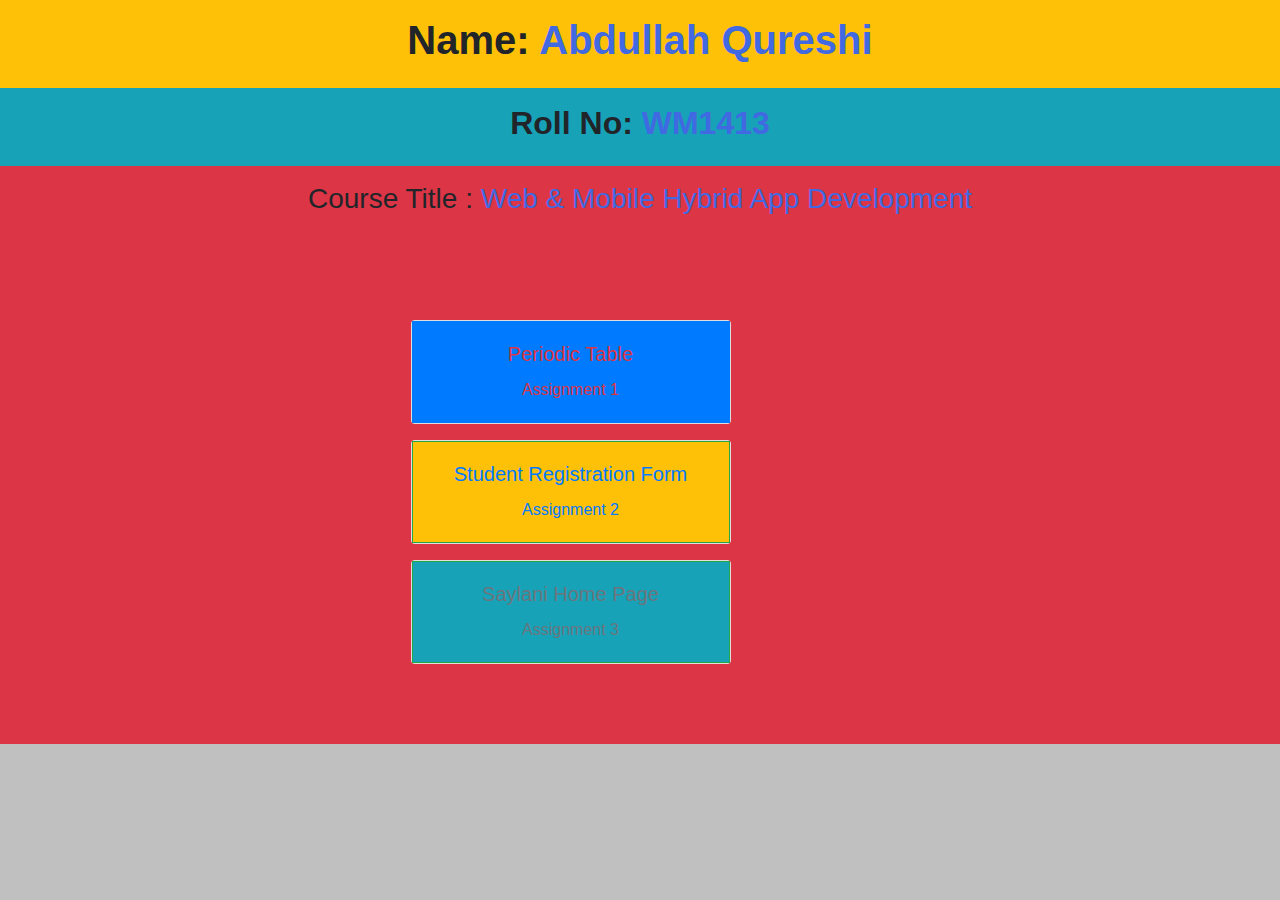
<file: index.html>
<!doctype html>
<html lang="en">
  <head>
    <!-- Required meta tags -->
    <meta charset="utf-8">
    <meta name="viewport" content="width=device-width, initial-scale=1, shrink-to-fit=no">

    <!-- Bootstrap CSS -->
	<link rel="stylesheet" href="https://stackpath.bootstrapcdn.com/bootstrap/4.4.1/css/bootstrap.min.css" integrity="sha384-Vkoo8x4CGsO3+Hhxv8T/Q5PaXtkKtu6ug5TOeNV6gBiFeWPGFN9MuhOf23Q9Ifjh" crossorigin="anonymous">
	<link rel="stylesheet" href="stylee.css">
    <title>Portfolio</title>
  </head>
  <body >
<div class="fluid-container">
<div class="row">
<div class="col-md-12 py-3 bg-warning">
	<h1 class="text-center mb-2 font-weight-bold"> Name: <span>Abdullah Qureshi</span> </h1>
</div>
</div>
</div>
<div class="fluid-container">
	<div class="row">
	<div class="col-md-12 py-3 bg-info">
	<h2 class="text-center mb-2 font-weight-bold">Roll No: <span>WM1413</span></h2>
	</div>
	</div>
</div>
<div class="fluid-container">
	<div class="row">
	<div class="col-md-12 py-3 bg-danger">
	<h3 class="text-center mb-2">Course Title : <span> Web & Mobile Hybrid App Development</span></h3>
	<br>
	<br>
	<div class="container py-5 text-center text-dark">
	<div class="col-md-6 ml-5 pl-5 mx-auto mb-3">
	<div class="card" style="width: 20rem;">
		<div class="card-body border border-primary bg-primary">
		  <h5 class="card-title text-danger">Periodic Table</h5>
		  <a href="Assignment1.html" class="card-link text-danger">Assignment 1</a>
		</div>
	  </div>
	</div>
	<div class="col-md-6 mx-auto pl-5 mb-3 ml-5">
	  <div class="card" style="width: 20rem;">
		<div class="card-body border border-success bg-warning">
		  <h5 class="card-title text-primary">Student Registration Form</h5>
		  <a href="Assignment2AQ.html" class="card-link">Assignment 2</a>
		</div>
	  </div>
	</div>

	<div class="col-md-6 mx-auto pl-5 mb-3 ml-5">
		<div class="card" style="width: 20rem;">
		  <div class="card-body border border-success bg-info">
			<h5 class="card-title text-secondary">Saylani Home Page</h5>
			<a href="Assignment3.html" class="card-link text-secondary">Assignment 3</a>
		  </div>
		</div>
	  </div>
	</div>
		<script src="https://code.jquery.com/jquery-3.4.1.slim.min.js" integrity="sha384-J6qa4849blE2+poT4WnyKhv5vZF5SrPo0iEjwBvKU7imGFAV0wwj1yYfoRSJoZ+n" crossorigin="anonymous"></script>
		<script src="https://cdn.jsdelivr.net/npm/popper.js@1.16.0/dist/umd/popper.min.js" integrity="sha384-Q6E9RHvbIyZFJoft+2mJbHaEWldlvI9IOYy5n3zV9zzTtmI3UksdQRVvoxMfooAo" crossorigin="anonymous"></script>
		<script src="https://stackpath.bootstrapcdn.com/bootstrap/4.4.1/js/bootstrap.min.js" integrity="sha384-wfSDF2E50Y2D1uUdj0O3uMBJnjuUD4Ih7YwaYd1iqfktj0Uod8GCExl3Og8ifwB6" crossorigin="anonymous"></script>
	  </body>
	</html>
</file>
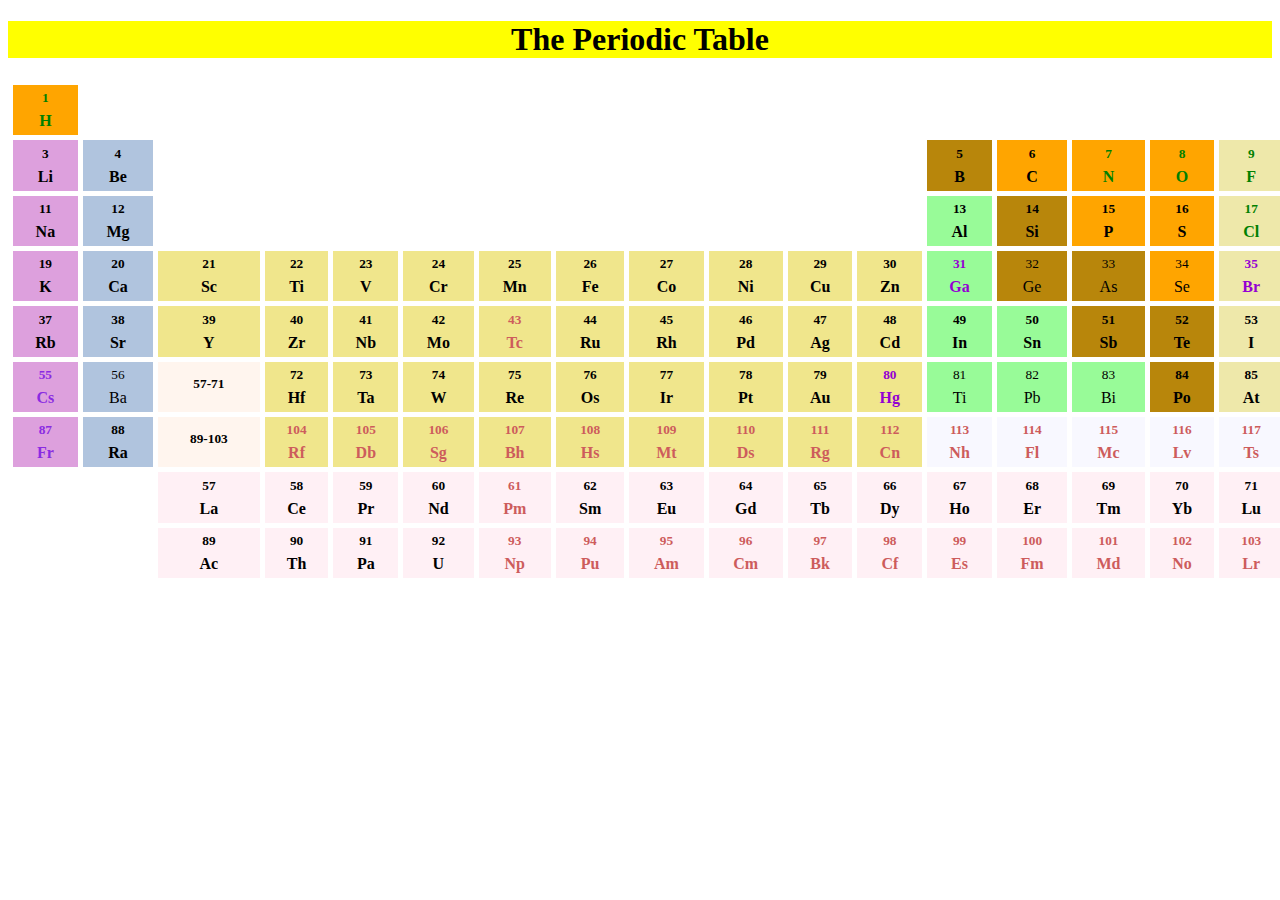
<file: Assignment1.html>
<!DOCTYPE html>
<html lang="en">

<head>
    <title>Assignment</title>
</head>

<body>
    <table width="1350" height="300" cellspacing="5" cellpadding="5">
        <h1 style="text-align:center;background-color:yellow">The Periodic Table</h1>
        <tr>
            <td align="center" bgcolor="Orange"><b><font color="Green"><sup>1</sup><br>H</b></font></td>
            <td colspan="16"></td>
            <td align="center" bgcolor="Lavender"><b><font color="Green"><sup>2</sup><br>He</b></font></td>
        </tr>
        <tr>
            <td align="center" bgcolor="plum"><b><sup>3</sup><br>Li</b></td>
            <td align="center" bgcolor="LightSteelBlue"><b><sup>4</sup><br>Be</b></td>
            <td colspan="10"></td>
            <td align="center" bgcolor="DARKGOLDENROD"><b><sup>5</sup><br>B</b></td>
            <td align="center" bgcolor="Orange"><b><sup>6</sup><br>C</b></td>
            <td align="center" bgcolor="Orange"><b><font color="Green"><sup>7</sup><br>N</b></font></td>
            <td align="center" bgcolor="Orange"><b><font color="Green"><sup>8</sup><br>O</b></font></td>
            <td align="center" bgcolor="PaleGoldenRod"><b><font color="Green"><sup>9</sup><br>F</b></font></td>
            <td align="center" bgcolor="Lavender"><b><font color="Green"><sup>10</sup><br>Ne</b></font></td>
        </tr>
        <tr>
            <td align="center" bgcolor="plum"><b><sup>11</sup><br>Na</b></td>
            <td align="center" bgcolor="LightSteelBlue"><b><sup>12</sup><br>Mg</b></td>
            <td colspan="10"></td>
            <td align="center" bgcolor="PaleGreen"><b><sup>13</sup><br>Al</b></td>
            <td align="center" bgcolor="DARKGOLDENROD"><b><sup>14</sup><br>Si</b></td>
            <td align="center" bgcolor="Orange"><b><sup>15</sup><br>P</b></td>
            <td align="center" bgcolor="Orange"><b><sup>16</sup><br>S</b></td>
            <td align="center" bgcolor="PaleGoldenRod"><b><font color="green"><sup>17</sup><br>Cl</b></font></td>
            <td align="center" bgcolor="Lavender"><b><font color="Green"><sup>18</sup><br>Ar</b></font></td>
        </tr>
        <tr>
            <td align="center" bgcolor="plum"><b><sup>19</sup><br>K</b></td>
            <td align="center" bgcolor="LightSteelBlue"><b><sup>20</sup><br>Ca</b></td>
            <td align="center" bgcolor="Khaki"><b><sup>21</sup><br>Sc</b></td>
            <td align="center" bgcolor="Khaki"><b><sup>22</sup><br>Ti</b></td>
            <td align="center" bgcolor="Khaki"><b><sup>23</sup><br>V</b></td>
            <td align="center" bgcolor="Khaki"><b><sup>24</sup><br>Cr</b></td>
            <td align="center" bgcolor="Khaki"><b><sup>25</sup><br>Mn</b></td>
            <td align="center" bgcolor="Khaki"><b><sup>26</sup><br>Fe</b></td>
            <td align="center" bgcolor="Khaki"><b><sup>27</sup><br>Co</b></td>
            <td align="center" bgcolor="Khaki"><b><sup>28</sup><br>Ni</b></td>
            <td align="center" bgcolor="Khaki"><b><sup>29</sup><br>Cu</b></td>
            <td align="center" bgcolor="Khaki"><b><sup>30</sup><br>Zn</b></td>
            <td align="center" bgcolor="PaleGreen"><b><font color="DarkViolet"><sup>31</sup><br>Ga</b></font></td>
            <td align="center" bgcolor="DARKGOLDENROD"><b></b><sup>32</sup><br>Ge</td>
            <td align="center" bgcolor="DARKGOLDENROD"><b></b><sup>33</sup><br>As</td>
            <td align="center" bgcolor="Orange"><b></b><sup>34</sup><br>Se</td>
            <td align="center" bgcolor="PaleGoldenRod"><b><font color="DarkViolet"><sup>35</sup><br>Br</b></font></td>
            <td align="center" bgcolor="Lavender"><b><font color="Green"><sup>36</sup><br>Kr</b></font></td>
        </tr>
        <tr>
            <td align="center" bgcolor="plum"><b><sup>37</sup><br>Rb</b></td>
            <td align="center" bgcolor="LightSteelBlue"><b><sup>38</sup><br>Sr</b></td>
            <td align="center" bgcolor="Khaki"><b><sup>39</sup><br>Y</b></td>
            <td align="center" bgcolor="Khaki"><b><sup>40</sup><br>Zr</b></td>
            <td align="center" bgcolor="Khaki"><b><sup>41</sup><br>Nb</b></td>
            <td align="center" bgcolor="Khaki"><b><sup>42</sup><br>Mo</b></td>
            <td align="center" bgcolor="Khaki"><b><font color="IndianRed"><sup>43</sup><br>Tc</b></font></td>
            <td align="center" bgcolor="Khaki"><b><sup>44</sup><br>Ru</b></td>
            <td align="center" bgcolor="Khaki"><b><sup>45</sup><br>Rh</b></td>
            <td align="center" bgcolor="Khaki"><b><sup>46</sup><br>Pd</b></td>
            <td align="center" bgcolor="Khaki"><b><sup>47</sup><br>Ag</b></td>
            <td align="center" bgcolor="Khaki"><b><sup>48</sup><br>Cd</b></td>
            <td align="center" bgcolor="PaleGreen"><b><sup>49</sup><br>In</b></td>
            <td align="center" bgcolor="PaleGreen"><b><sup>50</sup><br>Sn</b></td>
            <td align="center" bgcolor="DARKGOLDENROD"><b><sup>51</sup><br>Sb</b></td>
            <td align="center" bgcolor="DARKGOLDENROD"><b><sup>52</sup><br>Te</b></td>
            <td align="center" bgcolor="PaleGoldenRod"><b><sup>53</sup><br>I</b></td>
            <td align="center" bgcolor="Lavender"><b><font color="Green"><sup>54</sup><br>Xe</b></font></td>
        </tr>
        <tr>
            <td align="center" bgcolor="Plum"><b><font color="BlueViolet"><sup>55</sup><br>Cs</b></font></td>
            <td align="center" bgcolor="LightSteelBlue"><sup>56</sup><br>Ba</td>
            <td align="center" bgcolor="SeaShell"><b><sup>57-71</sup><br></b></td>
            <td align="center" bgcolor="Khaki"><b><sup>72</sup><br>Hf</b></td>
            <td align="center" bgcolor="Khaki"><b><sup>73</sup><br>Ta</b></td>
            <td align="center" bgcolor="Khaki"><b><sup>74</sup><br>W</b></td>
            <td align="center" bgcolor="Khaki"><b><sup>75</sup><br>Re</b></td>
            <td align="center" bgcolor="Khaki"><b><sup>76</sup><br>Os</b></td>
            <td align="center" bgcolor="Khaki"><b><sup>77</sup><br>Ir</b></td>
            <td align="center" bgcolor="Khaki"><b><sup>78</sup><br>Pt</b></td>
            <td align="center" bgcolor="Khaki"><b><sup>79</sup><br>Au</b></td>
            <td align="center" bgcolor="Khaki"><b><font color="DarkViolet"><sup>80</sup><br>Hg</b></font></td>
            <td align="center" bgcolor="PaleGreen"><b></b><sup>81</sup><br>Ti</td>
            <td align="center" bgcolor="PaleGreen"><b></b><sup>82</sup><br>Pb</td>
            <td align="center" bgcolor="PaleGreen"><b></b><sup>83</sup><br>Bi</td>
            <td align="center" bgcolor="DARKGOLDENROD"><b><sup>84</sup><br>Po</b></td>
            <td align="center" bgcolor="PaleGoldenRod"><b><sup>85</sup><br>At</b></td>
            <td align="center" bgcolor="Lavender"><b><font color="Green"><sup>86</sup><br>Rn</b></font></td>
        </tr>
        <tr>
            <td align="center" bgcolor="Plum"><b><font color="BlueViolet"><sup>87</sup><br>Fr</b></font></td>
            <td align="center" bgcolor="LightSteelBlue"><b><sup>88</sup><br>Ra</b></td>
            <td align="center" bgcolor="SeaShell"><b><sup>89-103</sup><br></td></b>
            <td align="center" bgcolor="Khaki"><b><font color="IndianRed"><sup>104</sup><br>Rf</b></font></td>
            <td align="center" bgcolor="Khaki"><b><font color="IndianRed"><sup>105</sup><br>Db</b></font></td>
            <td align="center" bgcolor="Khaki"><b><font color="IndianRed"><sup>106</sup><br>Sg</b></font></td>
            <td align="center" bgcolor="Khaki"><b><font color="IndianRed"><sup>107</sup><br>Bh</b></font></td>
            <td align="center" bgcolor="Khaki"><b><font color="IndianRed"><sup>108</sup><br>Hs</b></font></td>
            <td align="center" bgcolor="Khaki"><b><font color="IndianRed"><sup>109</sup><br>Mt</b></font></td>
            <td align="center" bgcolor="Khaki"><b><font color="IndianRed"><sup>110</sup><br>Ds</b></font></td>
            <td align="center" bgcolor="Khaki"><b><font color="IndianRed"><sup>111</sup><br>Rg</b></font></td>
            <td align="center" bgcolor="Khaki"><b><font color="IndianRed"><sup>112</sup><br>Cn</b></font></td>
            <td align="center" bgcolor="GhostWhite"><b><font color="IndianRed"><sup>113</sup><br>Nh</b></font></td>
            <td align="center" bgcolor="GhostWhite"><b><font color="IndianRed"><sup>114</sup><br>Fl</b></font></td>
            <td align="center" bgcolor="GhostWhite"><b><font color="IndianRed"><sup>115</sup><br>Mc</b></font></td>
            <td align="center" bgcolor="GhostWhite"><b><font color="IndianRed"><sup>116</sup><br>Lv</b></font></td>
            <td align="center" bgcolor="GhostWhite"><b><font color="IndianRed"><sup>117</sup><br>Ts</b></font></td>
            <td align="center" bgcolor="GhostWhite"><b><font color="IndianRed"><sup>118</sup><br>Og</b></font></td>
        </tr>
        </tr>
        <tr>
            <td colspan="2"></td>
            <td align="center" bgcolor="LAVENDERBLUSH"><b><sup>57</sup><br>La</td></b>
            <td align="center" bgcolor="LAVENDERBLUSH"><b><sup>58</sup><br>Ce</td></b>
            <td align="center" bgcolor="LAVENDERBLUSH"><b><sup>59</sup><br>Pr</td></b>
            <td align="center" bgcolor="LAVENDERBLUSH"><b><sup>60</sup><br>Nd</td></b>
            <td align="center" bgcolor="LAVENDERBLUSH"><b><font color="IndianRed"><sup>61</sup><br>Pm</b></font></td>
            <td align="center" bgcolor="LAVENDERBLUSH"><b><sup>62</sup><br>Sm</td></b>
            <td align="center" bgcolor="LAVENDERBLUSH"><b><sup>63</sup><br>Eu</td></b>
            <td align="center" bgcolor="LAVENDERBLUSH"><b><sup>64</sup><br>Gd</td></b>
            <td align="center" bgcolor="LAVENDERBLUSH"><b><sup>65</sup><br>Tb</td></b>
            <td align="center" bgcolor="LAVENDERBLUSH"><b><sup>66</sup><br>Dy</td></b>
            <td align="center" bgcolor="LAVENDERBLUSH"><b><sup>67</sup><br>Ho</td></b>
            <td align="center" bgcolor="LAVENDERBLUSH"><b><sup>68</sup><br>Er</td></b>
            <td align="center" bgcolor="LAVENDERBLUSH"><b><sup>69</sup><br>Tm</td></b>
            <td align="center" bgcolor="LAVENDERBLUSH"><b><sup>70</sup><br>Yb</td></b>
            <td align="center" bgcolor="LAVENDERBLUSH"><b><sup>71</sup><br>Lu</td></b>
        </tr>
        <tr>
            <td colspan="2"></td>
            <td align="center" bgcolor="LAVENDERBLUSH"><b><sup>89</sup><br>Ac</td>
            <td align="center" bgcolor="LAVENDERBLUSH"><b><sup>90</sup><br>Th</td>
            <td align="center" bgcolor="LAVENDERBLUSH"><b><sup>91</sup><br>Pa</td>
            <td align="center" bgcolor="LAVENDERBLUSH"><b><sup>92</sup><br>U</td>
            <td align="center" bgcolor="LAVENDERBLUSH"><b><font color="IndianRed"><sup>93</sup><br>Np</b></font></td>
            <td align="center" bgcolor="LAVENDERBLUSH"><b><font color="IndianRed"><sup>94</sup><br>Pu</b></font></td>
            <td align="center" bgcolor="LAVENDERBLUSH"><b><font color="IndianRed"><sup>95</sup><br>Am</b></font></td>
            <td align="center" bgcolor="LAVENDERBLUSH"><b><font color="IndianRed"><sup>96</sup><br>Cm</b></font></td>
            <td align="center" bgcolor="LAVENDERBLUSH"><b><font color="IndianRed"><sup>97</sup><br>Bk</b></font></td>
            <td align="center" bgcolor="LAVENDERBLUSH"><b><font color="IndianRed"><sup>98</sup><br>Cf</b></font></td>
            <td align="center" bgcolor="LAVENDERBLUSH"><b><font color="IndianRed"><sup>99</sup><br>Es</b></font></td>
            <td align="center" bgcolor="LAVENDERBLUSH"><b><font color="IndianRed"><sup>100</sup><br>Fm</b></font></td>
            <td align="center" bgcolor="LAVENDERBLUSH"><b><font color="IndianRed"><sup>101</sup><br>Md</b></font></td>
            <td align="center" bgcolor="LAVENDERBLUSH"><b><font color="IndianRed"><sup>102</sup><br>No</b></font></td>
            <td align="center" bgcolor="LAVENDERBLUSH"><b><font color="IndianRed"><sup>103</sup><br>Lr</b></font></td>

        </tr>
    </table>

</body>

</html>
</file>
<file: stylee.css>
span{
    color: royalblue;
}
body{
    background-color: silver;
}
</file>
